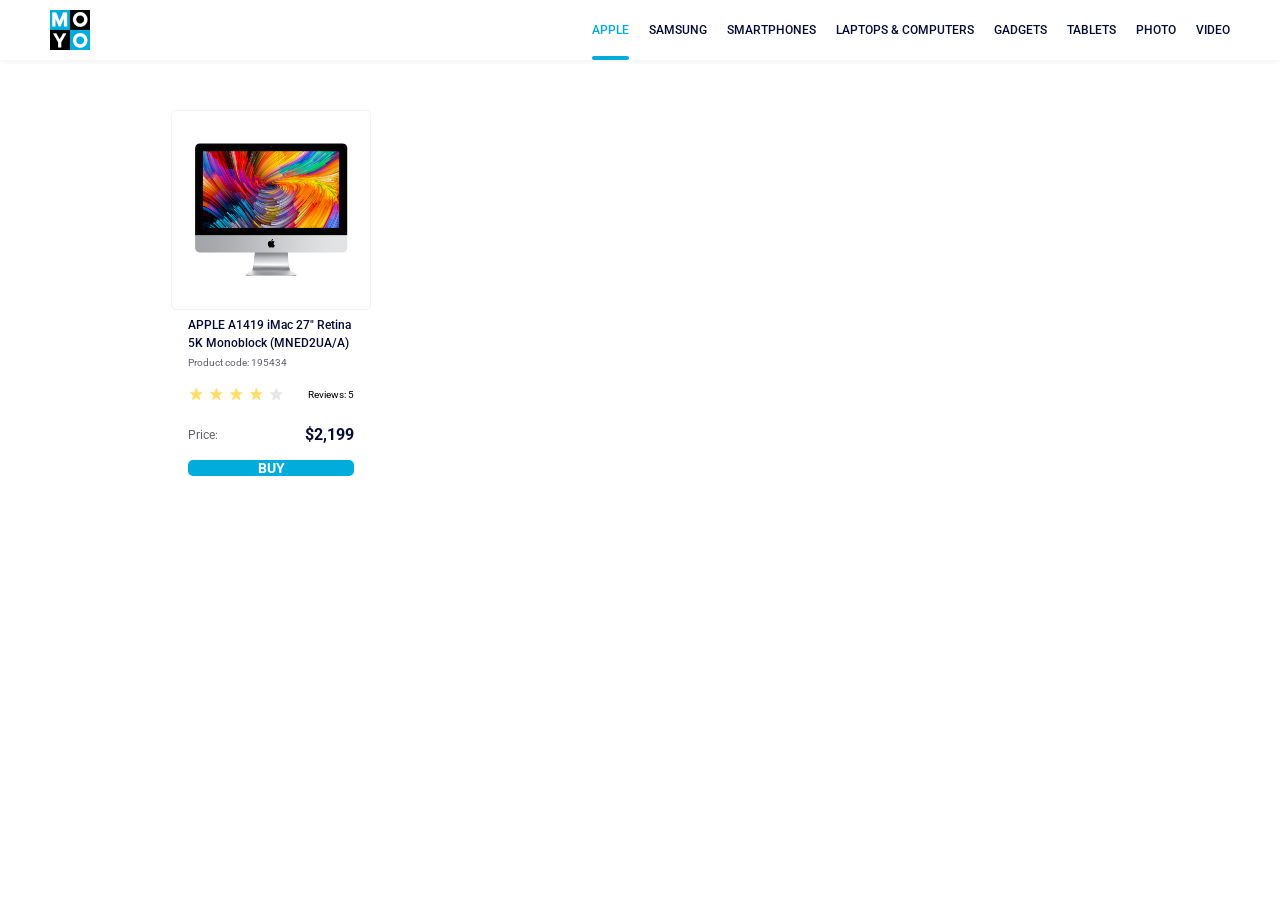
<file: index.html>
<!doctype html><html lang="en"><head><meta charset="utf-8"><meta name="viewport" content="width=device-width, initial-scale=1.0"><title>Catalog</title><link rel="preconnect" href="https://fonts.gstatic.com"><link href="https://fonts.googleapis.com/css2?family=Roboto:wght@400;500;700&display=swap" rel="stylesheet"><link rel="stylesheet" href="index.0267d0cc.css"></head><body> <header class="header"> <a href="#" class="header__link"> <img src="logo.eddae0ff.png" class="header__logo" alt="logo"> </a> <nav class="header__nav-bar"> <ul class="category-list header__item"> <li class="category-list__list-item"> <a href="#" class="category-list__link category-list__link--is-active"> Apple </a> </li> <li class="category-list__list-item"> <a href="#" class="category-list__link"> Samsung </a> </li> <li class="category-list__list-item"> <a href="#" class="category-list__link"> Smartphones </a> </li> <li class="category-list__list-item"> <a href="#" class="category-list__link" data-qa="nav-hover"> Laptops & Computers </a> </li> <li class="category-list__list-item"> <a href="#" class="category-list__link"> Gadgets </a> </li> <li class="category-list__list-item"> <a href="#" class="category-list__link"> Tablets </a> </li> <li class="category-list__list-item"> <a href="#" class="category-list__link"> Photo </a> </li> <li class="category-list__list-item"> <a href="#" class="category-list__link"> Video </a> </li> </ul> </nav> </header> <main class="container"> <div class="card"> <img class="card__img" src="imac.202c52ff.jpeg" alt="photos of macbook"> <div class="card__desc"> APPLE A1419 iMac 27" Retina 5K Monoblock (MNED2UA/A) </div> <div class="card__product-code">Product code: 195434</div> <div class="stars"> <div class="stars__opinion"> <div class="stars__star"></div> <div class="stars__star"></div> <div class="stars__star"></div> <div class="stars__star"></div> <div class="stars__star"></div> </div> <div class="stars__review">Reviews: 5</div> </div> <div class="card__price-tag"> <div class="card__label">Price:</div> <div class="card__amount">$2,199</div> </div> <a class="card__button">BUY</a> </div> </main> </body></html>
</file>
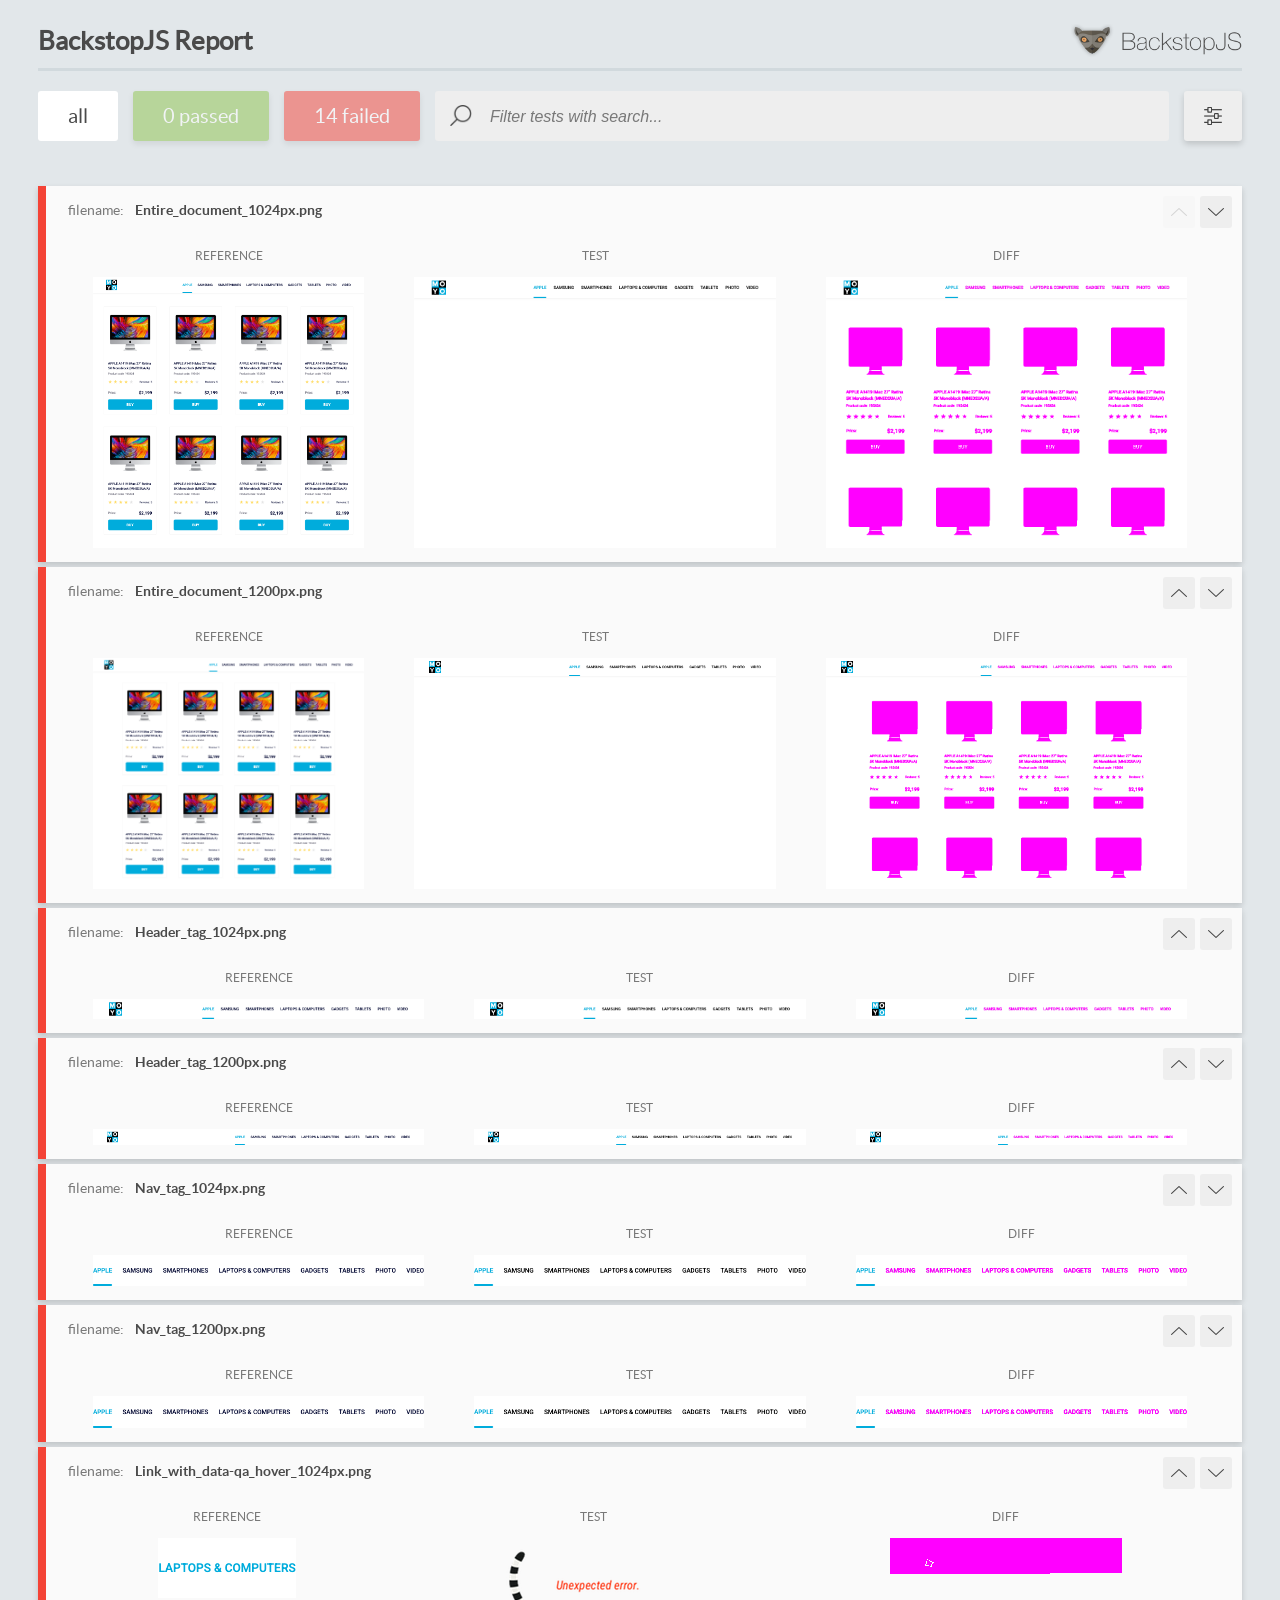
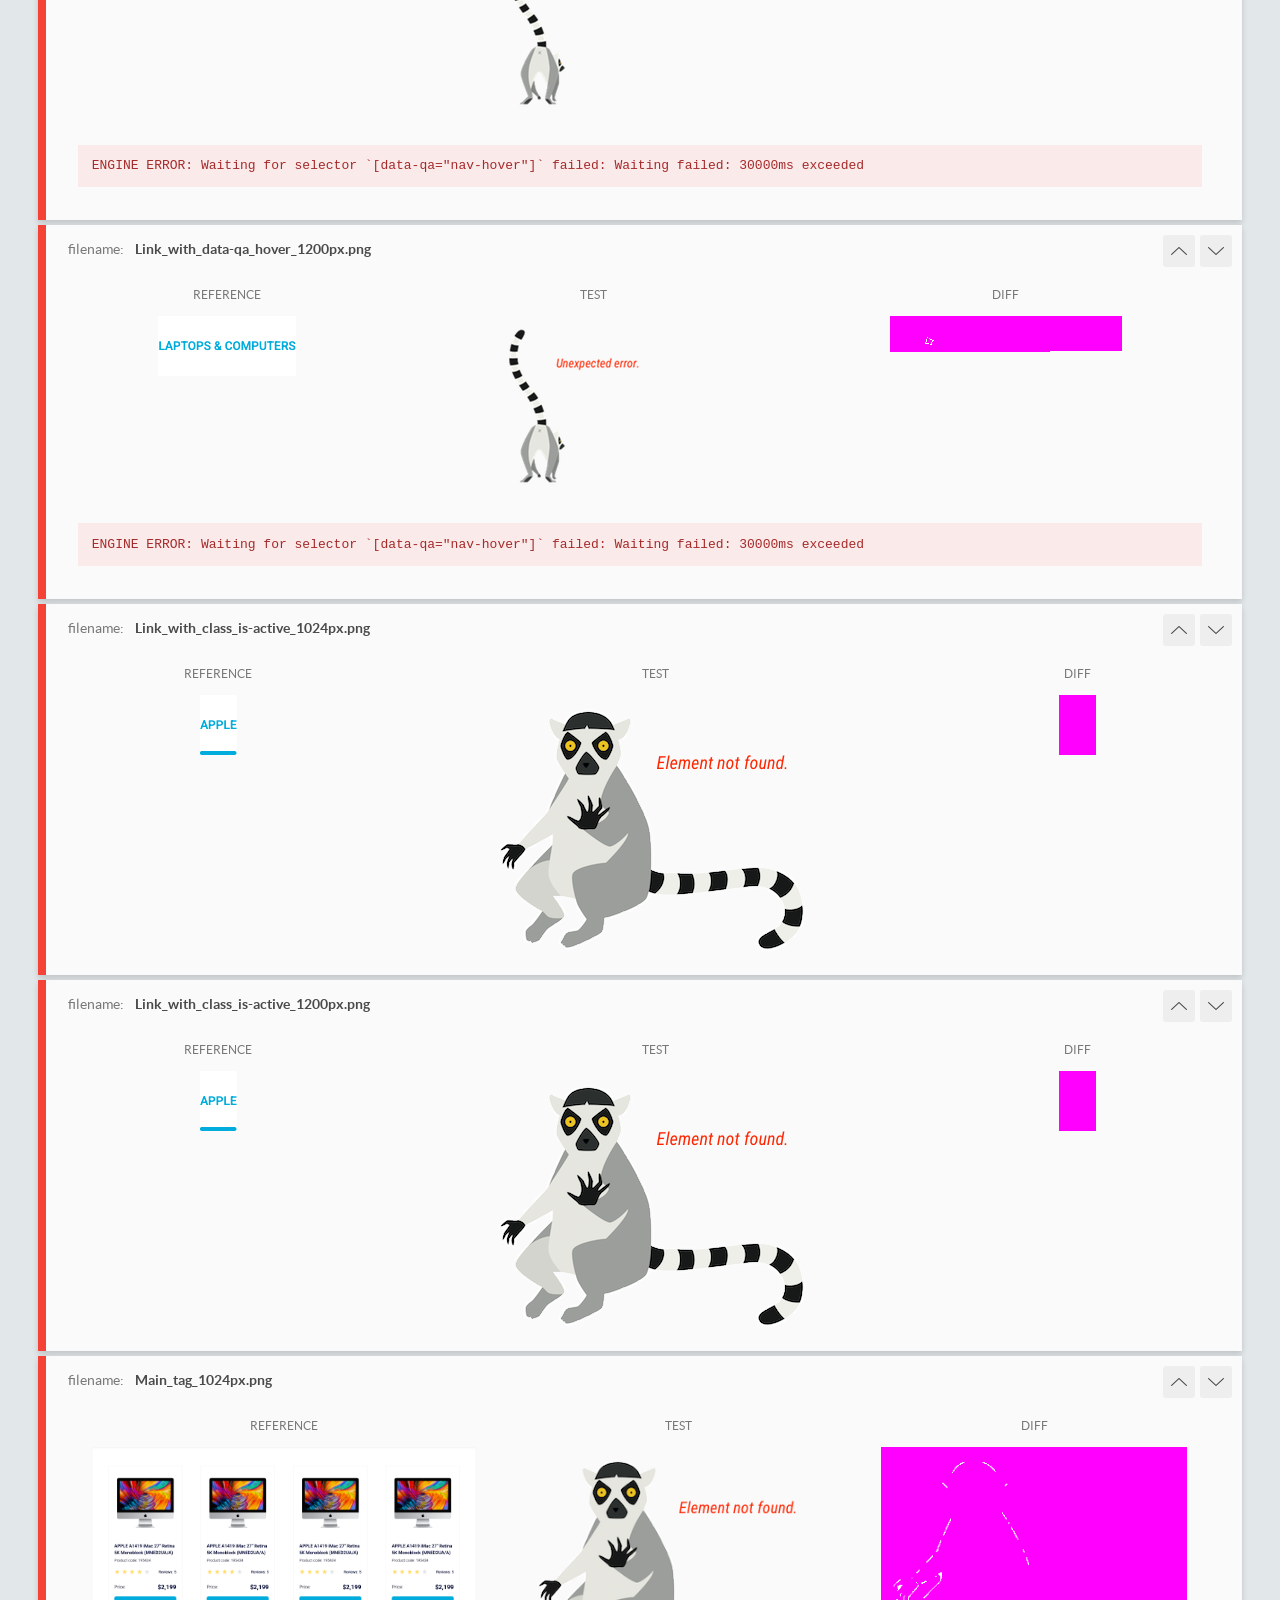
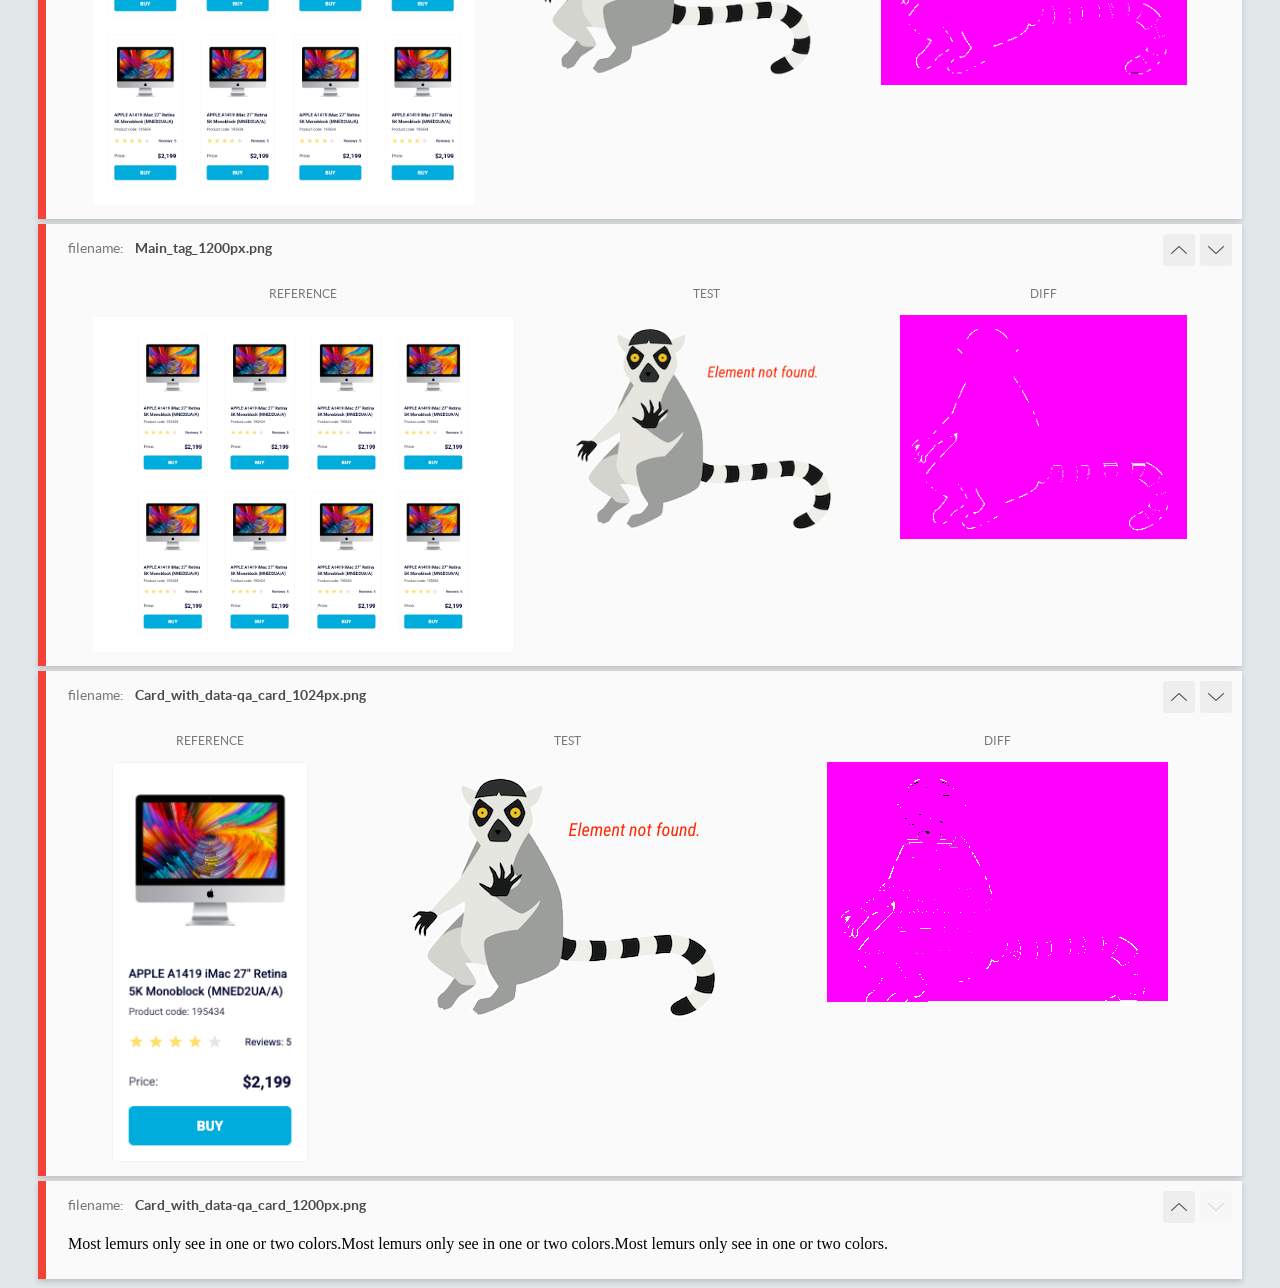
<file: report/html_report/index.html>
<!DOCTYPE html>
<html>
  <head>
    <meta charset="utf-8">
    <!-- Disable Cache -->
    <meta http-equiv="Cache-Control" content="no-cache, no-store, must-revalidate">
    <meta http-equiv="Pragma" content="no-cache">
    <meta http-equiv="Expires" content="0">

    <title>BackstopJS Report</title>

    <style>
      @font-face {
          font-family: 'latoregular';
          src: url('./assets/fonts/lato-regular-webfont.woff2') format('woff2'),
              url('./assets/fonts/lato-regular-webfont.woff') format('woff');
          font-weight: 400;
          font-style: normal;
      }
      @font-face {
          font-family: 'latobold';
          src: url('./assets/fonts/lato-bold-webfont.woff2') format('woff2'),
              url('./assets/fonts/lato-bold-webfont.woff') format('woff');
          font-weight: 700;
          font-style: normal;
      }

      .ReactModal__Body--open {
          overflow: hidden;
      }
      .ReactModal__Body--open .header {
        display: none;
      }

    </style>
  </head>
  <body style="background-color: #E2E7EA">
    <div id="root">

    </div>
    <script>
      function report (report) { // eslint-disable-line no-unused-vars
        window.tests = report;
      }
    </script>
    <script src="config.js"></script>
    <script src="index_bundle.js"></script>
  </body>
</html>
</file>
<file: index.0267d0cc.css>
body{margin:0;font-family:Roboto,sans-serif;font-size:12px;font-weight:500}*{box-sizing:border-box;margin:0;padding:0}.header{background-color:#fff;justify-content:space-between;align-items:center;width:100%;display:flex;box-shadow:0 2px 4px #0000000d}.header__link{width:40px;height:40px}.header__logo{width:40px;height:40px;position:relative;left:50px}.header__nav-bar{display:flex;position:relative;right:50px}.category-list{align-items:center;margin:0;padding:0;list-style-type:none;display:flex}.category-list__list-item{text-transform:uppercase;margin:0 10px;transition:color .3s}.category-list__list-item:first-child{margin-left:0;margin-right:10px}.category-list__list-item:last-child{margin-left:10px;margin-right:0}.category-list__link{color:#060b35;text-align:center;align-content:space-around;align-items:center;height:60px;text-decoration:none;transition:color .3s;display:flex}.category-list__link:hover{color:#00acdc}.category-list__link--is-active{color:#00acdc;position:relative}.category-list__link--is-active:after{content:"";background-color:#00acdc;border-radius:8px;width:100%;height:4px;margin-top:56px;display:block;position:absolute;left:0}.container{grid-template-rows:repeat(auto-fill,200px);grid-template-columns:200px;justify-content:center;gap:48px 46px;padding:50px 40px;display:grid}@media (width>=488px){.container{grid-template-columns:repeat(2,200px)}}@media (width>=768px){.container{grid-template-columns:repeat(3,200px)}}@media (width>=1024px){.container{grid-template-columns:repeat(4,200px)}}.card{box-sizing:border-box;border:1px solid #f3f3f3;border-radius:5px;flex-direction:column;align-items:center;width:200px;padding:0 16px;display:flex}.card__img{width:160px;height:134px;margin-top:32px}.card__desc{color:#060b35;width:100%;height:36px;margin-top:40px;font-family:Roboto,sans-serif;font-size:12px;font-weight:500;line-height:18px}.card__product-code{color:#616070;align-self:flex-start;width:100%;height:14px;margin-top:4px;font-size:10px;font-weight:400;line-height:14px}.card__price-tag{color:#616070;justify-content:space-between;align-items:flex-end;width:100%;margin-top:24px;display:flex}.card__label{vertical-align:bottom;color:#616070;font-size:12px;font-weight:400;line-height:18px}.card__amount{color:#060b35;font-size:16px;font-weight:700;line-height:18px}.card__button{color:#fff;letter-spacing:0;text-align:center;text-transform:uppercase;background-color:#00acdc;border:none;border-radius:5px;justify-content:center;align-items:center;width:100%;margin-top:16px;font-family:Roboto,sans-serif;font-size:14px;font-weight:700;line-height:16px;display:flex;height:40px!important}.card__button:hover{color:#00acdc;background-color:#fff;border:1px solid #00acdc}.stars{justify-content:space-between;align-items:flex-end;width:166px;height:16px;margin-top:16px;display:flex}.stars__opinion{display:flex}.stars__review{align-self:flex-end;font-size:10px;font-weight:400;line-height:14px}.stars__star{background-image:url(star.822d561e.svg);background-position:50%;background-repeat:no-repeat;width:16px;height:16px;margin:0 2px}.stars__star:first-child{margin-left:0}.stars__star:last-child{margin-right:0}.stars__opinion .stars__star:nth-child(-n+4){background-image:url(star-active.edda4c43.svg)}
/*# sourceMappingURL=index.0267d0cc.css.map */
</file>
